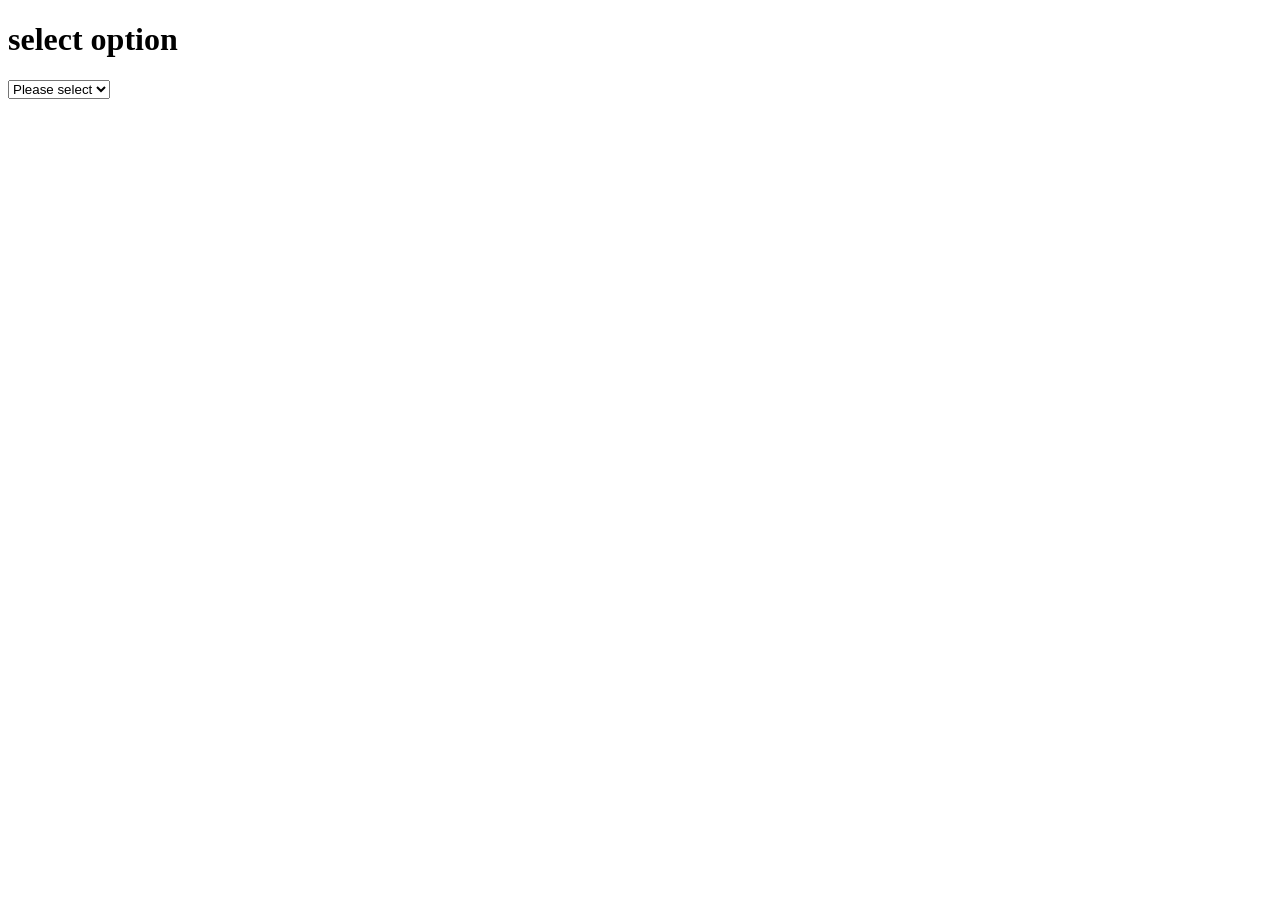
<file: index.html>
<!DOCTYPE html>
<html lang="en">
<head>
    <meta charset="UTF-8">
    <meta name="viewport" content="width=device-width, initial-scale=1.0">
    <title>Document</title>
    <link rel="stylesheet" href="style.css">
</head>
<body>
    <h1>select option</h1>
    <div class="divContainer">

    </div>
    <script type="module" src="app.js"></script>
</body>
</html>
</file>
<file: style.css>
.innerContent{
    font-size: 25px;
    text-transform: capitalize;
    font-weight: 500;
}
</file>
